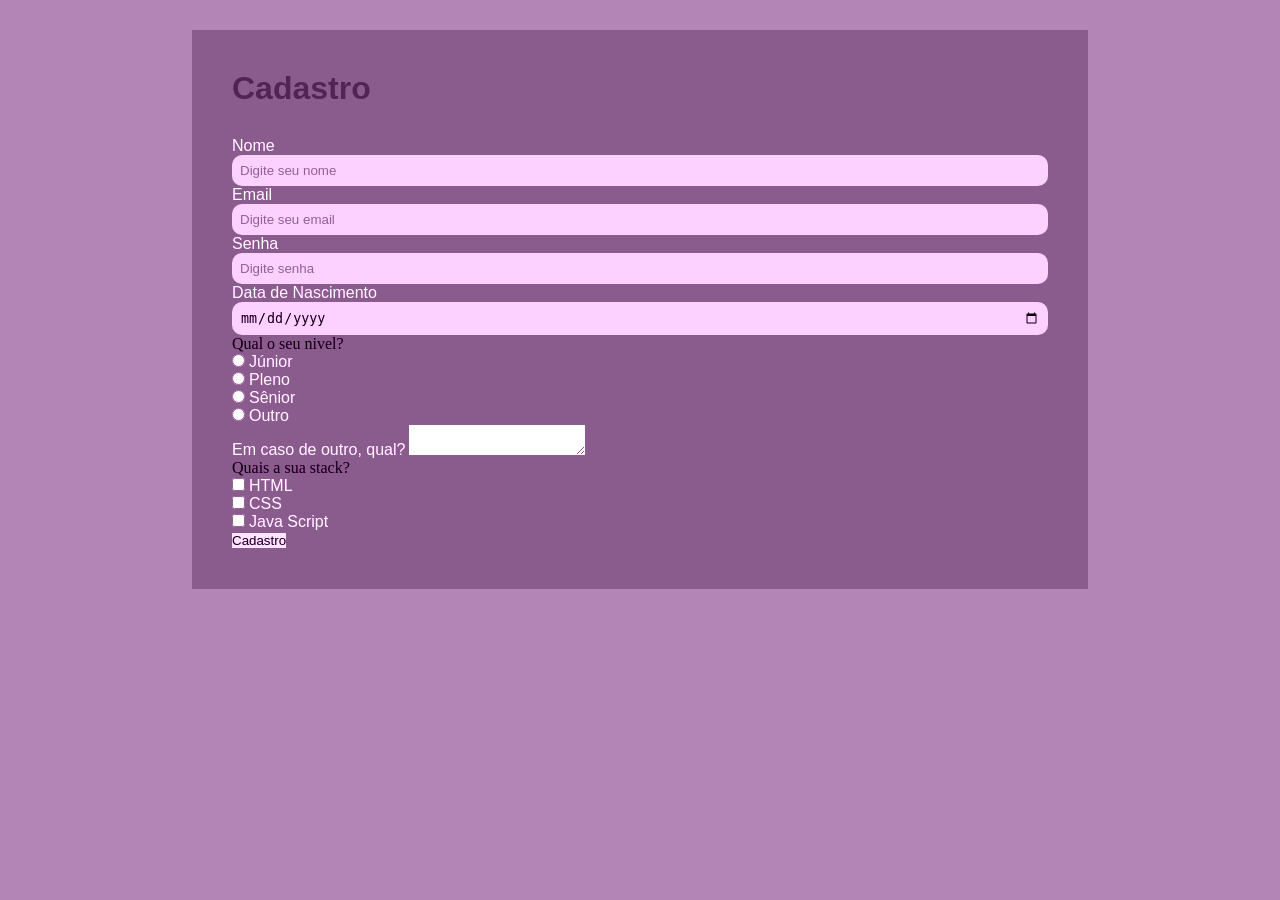
<file: pages/Formulario.html>
<!DOCTYPE html>
<html lang="pt-br">
  <head>
    <meta charset="UTF-8" />
    <meta name="viewport" content="width=device-width, initial-scale=1.0" />
    <title>Formulário DIGITAL</title>

    <link rel="stylesheet" href="../style/formulario.css" />
  </head>
  <body>
    <main>
      <h1>Cadastro</h1>
   
    <form>
      <div class="form_estilo">
        <label class="block" for="nome">Nome</label>
        <input
          type="text"
          id="nome"
          name="nome"
          required
          placeholder="Digite seu nome"
        />
      </div>

      <div>
        <label class="block" for="email">Email</label>
        <input
          type="email"
          id="email"
          name="email"
          size="40"
          required
          placeholder="Digite seu email"
        />
      </div>

      <div>
        <label class="block" for="senha">Senha</label>
        <input
          type="password"
          id="senha"
          name="senha"
          required
          placeholder="Digite senha"
        />
      </div>
      <div>
        <div>
          <label class="block" for="nasc">Data de Nascimento</label>
          <input type="date" id="nasc" name="nasc" required />
        </div>
        <div>
          <legend>Qual o seu nivel?</legend>
          <div>
            <input type="radio" name="nivel" id="jr" value="jr" />
            <label for="jr">Júnior</label>
          </div>
          <div>
            <input type="radio" name="nivel" id="pl" value="pl" />
            <label for="pl">Pleno</label>
          </div>
          <div>
            <input type="radio" name="nivel" id="sr" value="jr" />
            <label for="sr">Sênior</label>
          </div>
          <div>
            <input type="radio" name="nivel" id="ou" value="ou" />
            <label for="ou">Outro</label>
            <div>
              <label for="obervação">Em caso de outro, qual?</label>
              <textarea class="block" name="observação" id="obs"></textarea>
            </div>
          </div>
        </div>

        <div>
          <legend>Quais a sua stack?</legend>
          <div>
            <input type="checkbox" name="stack" id="html" value="html" />
            <label for="html">HTML</label>
          </div>
          <div>
            <input type="checkbox" name="stack" id="css" value="css" />
            <label for="js">CSS</label>
          </div>
        </div>
          <div>
            <input type="checkbox" name="stack" id="js" value="js" />
            <label for="js">Java Script</label>
          </div>
        </div class="botao_texto">
        
          <!-- <p id="txt_button">Cadastro</p> -->

          <button class="btn">Cadastro</button>
        
        </dsiv>
    </form>

    </main>
    
  </body>
</html>
</file>
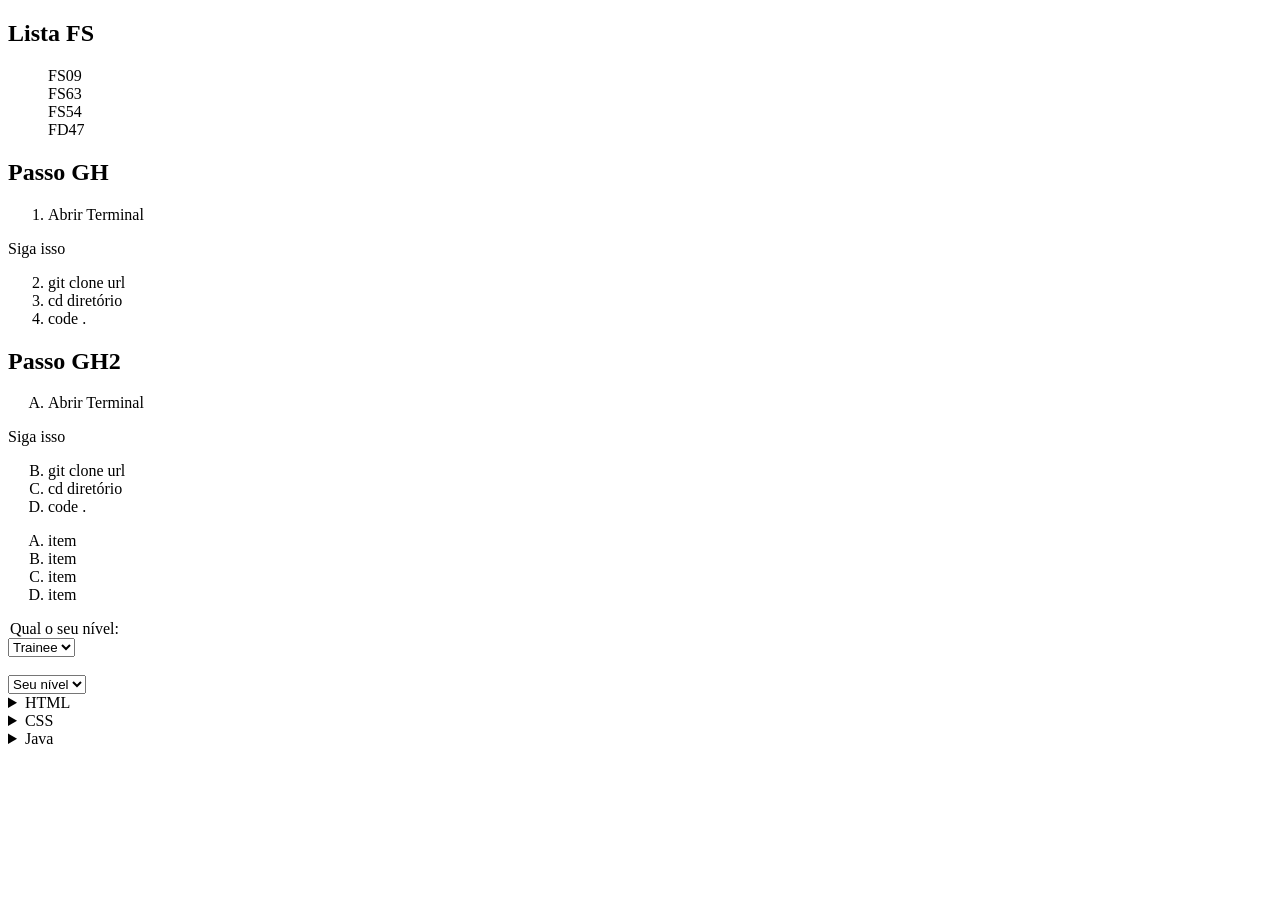
<file: pages/listas.html>
<!DOCTYPE html>
<html lang="pt-BR">
<head>
    <meta charset="UTF-8">
    <meta name="viewport" content="width=device-width, initial-scale=1.0">
    <title>lista HTML</title>
</head>
<body>
    <!--Lista não ordenadas-->
    <H2>Lista FS</H2>
    <ul style="list-style: none;">
        <li>FS09</li>
        <li>FS63</li>
        <li>FS54</li>
        <li>FD47</li>
    </ul>
    <!--Lista não ordenadas-->
    <H2>Passo GH</H2>
    <ol>
        <li>Abrir Terminal</li>
        </ol>
        <p> Siga isso</p>
        <ol start="2">
        <li>git clone url</li>
        <li>cd diretório</li>
        <li>code .</li>
    </ol>
    <H2>Passo GH2</H2>
    <ol type="A">
        <li>Abrir Terminal</li>
        </ol>
        <p> Siga isso</p>
        <ol type="A" start="2">
        <li>git clone url</li>
        <li>cd diretório</li>
        <li>code .</li>
    </ol>
    <ol type="A">
        
        <li>item</li>
        <li>item</li>
        <li>item</li>
        <li>item</li>
    </ol>
    
    <legend>Qual o seu nível:</legend>
    <select name="" id="">
        <option value ="trainee">Trainee</option>
        <option value ="junior">Júnior</option>
        <option value = "pleno">Pleno</option>
    </select>
<br><br>
    <select name="" id="">
        <option disabled selected>Seu nível</option>
        <option value ="trainee">Trainee</option>
        <option value = "junior">Júnior</option>
        <option value = "pleno">Pleno</option>
    </select>
<details>
    <summary>HTML</summary>
    <p>linguagem de marcação</p>
</details>
<details>
    <summary>CSS</summary>
    <p>linguagem de estilo</p>
</details>
<details>
    <summary>Java</summary>
    <p>linguagem de programação</p>
</details>
</body>
</html>
</file>
<file: style/formulario.css>
*{
    margin: 0;
    padding: 0;
    border: 0;
    outline: 0;
    box-sizing: border-box;
}

@import url("https://fonts.googleapis.com");

body {
    background-color: rgb(179, 133, 182);
}
main {
    width:70%;
    background-color: rgb(111, 111, 111);
    mix-blend-mode:luminosity;
    margin:30px auto;
    padding: 40px;


}

h1 {
    font-family: "Roboto", sans-serif;
    font-weight: 800;
    color: rgba(59, 59, 59, 0.507);
    text-align: start;
    mix-blend-mode: color-burn;
    margin-bottom: 30px;
}

form {
place-items: left;
}



label {
    font-family: "Roboto", sans-serif;
    /* background-color: #33333368; */
    color: #ffffff;
    margin-top: 40px;
    
    
}

 /* .block {
    display: block;
}  */

#form_estilo {
    /* gap: 0; */
}



#nome, #email, #senha {

padding: 8px;
width: 100%;
border-radius: 10px;
background-color: #ffffffce;


}




#nasc {
    padding: 8px;
        width: 100%;
        border-radius: 10px;
background-color: #ffffffce;


input {
    font-family: "Roboto", sans-serif;
        background-color: #ffffff;
        color: #000000;
        font-size: 16px;
        margin-top: 10px;
        margin-bottom: 10px;
}

button{
    font-family: "Roboto", sans-serif;
    background-color: rgb(131, 131, 131);
    color: aliceblue;
    width: 100%;
}

.botao_texto {
    display: flex;
    border: 2px solid red;
    background-color: #000000;
    
}

.btn {

   

    margin: 12px 0px;
    padding: 2% 3%;
    
    border-radius: 10px;
    mix-blend-mode:color-burn;

    background-color: #6f6f6f;
    font-size: 18px;
    color: rgb(255, 255, 255); 
    z-index: 1;
    
}

#txt_button{
    position: relative;
    bottom: 10px;
    color:#ffffff;
    z-index: 2;
}
</file>
